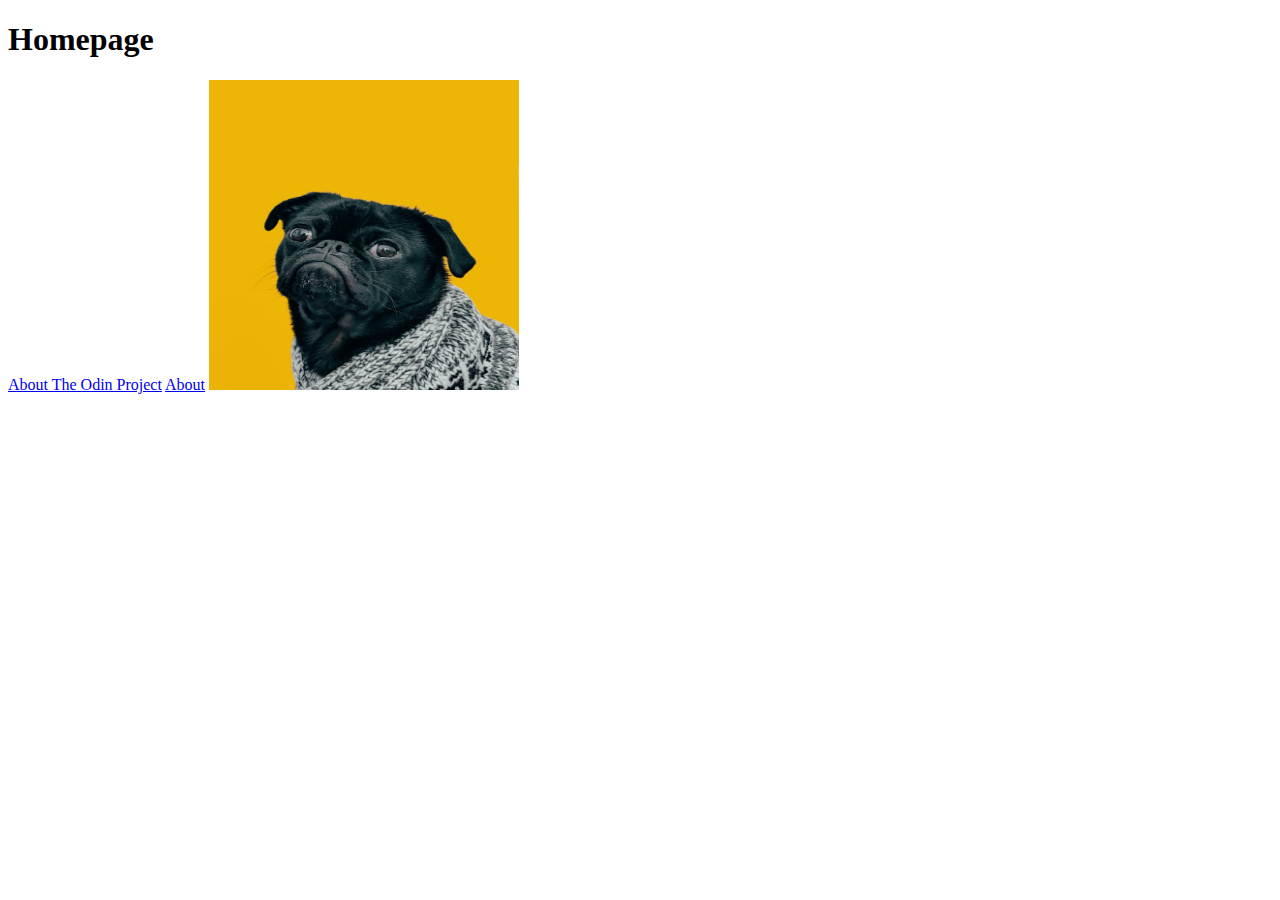
<file: odin-links-and-images/index.html>
<!DOCTYPE html>
<html>
  <head>
    <meta charset="UTF-8" />
    <title>Links and Images</title>
  </head>

  <body>
    <h1>Homepage</h1>
    <a
      href="https://www.theodinproject.com/about"
      target="_blank"
      rel="noreferrer"
      >About The Odin Project</a
    >
    <a href="./pages/about.html">About</a>
    <img src="./images/dog.jpg" alt="dog image" height="310" width="310"/>
  </body>
</html>
</file>
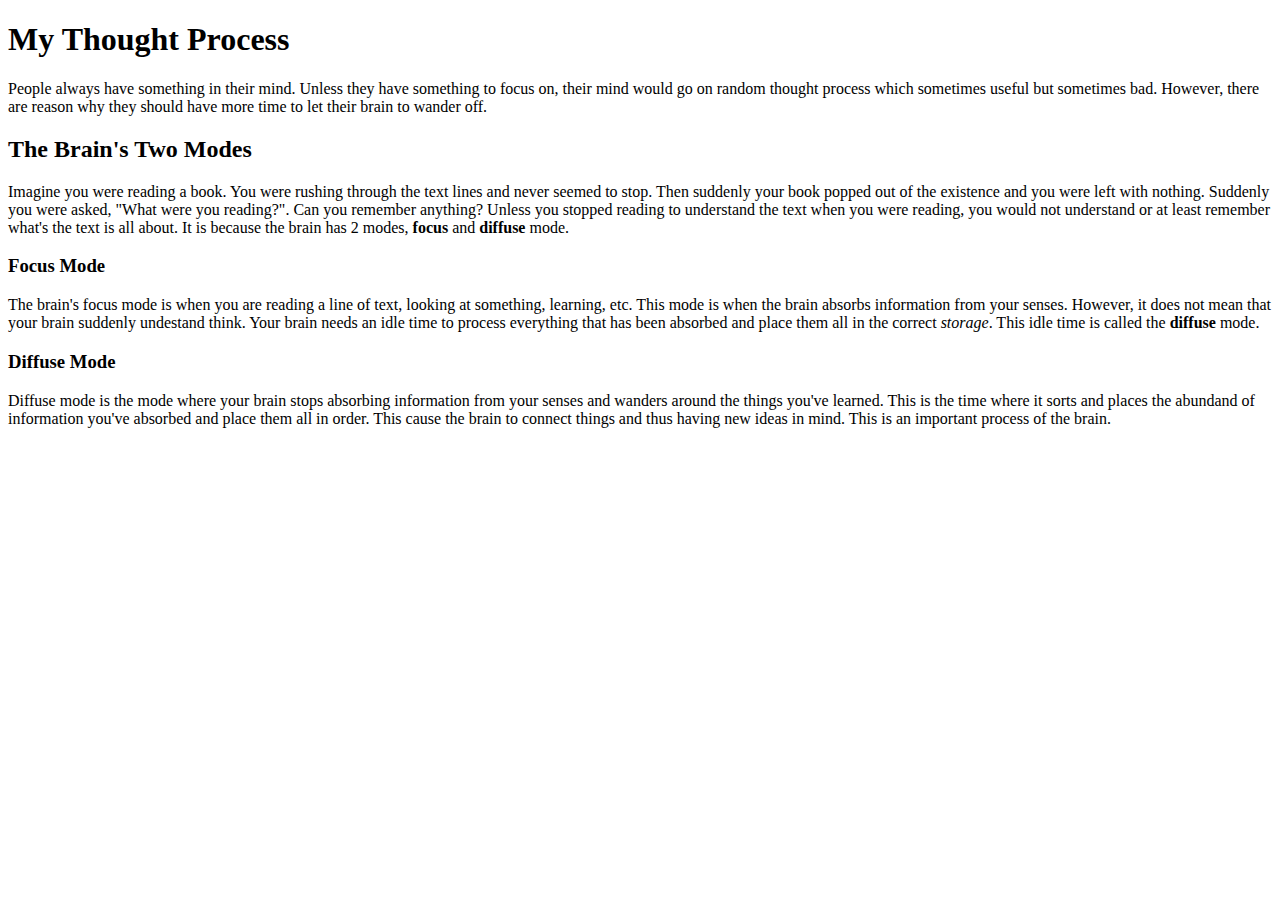
<file: Working_with_Text/index.html>
<!DOCTYPE html>
<html lang="en">
    <head>
        <meta charset="UTF-8">
        <title>Practice: Working with Text</title>
    </head>
    <body>
        <!-- Header 1-6, paragraph, strong, emphasis -->
         <h1>My Thought Process</h1>
         <p>People always have something in their mind. Unless they have something to focus on,
            their mind would go on random thought process which sometimes useful but sometimes bad.
            However, there are reason why they should have more time to let their brain to wander 
            off.
         </p>

         <h2>The Brain's Two Modes</h2>
         <p>Imagine you were reading a book. You were rushing through the text lines and never seemed to stop.
            Then suddenly your book popped out of the existence and you were left with nothing. 
            Suddenly you were asked, "What were you reading?". Can you remember anything? Unless you stopped reading 
            to understand the text when you were reading, you would not understand or at least remember what's the text is 
            all about. It is because the brain has 2 modes, <strong>focus</strong> and <strong>diffuse</strong> mode.
         </p>
         <h3>Focus Mode</h3>
         <p>The brain's focus mode is when you are reading a line of text, looking at something, learning, etc.
            This mode is when the brain absorbs information from your senses. However, it does not mean that your 
            brain suddenly undestand think. Your brain needs an idle time to process everything that has been absorbed
            and place them all in the correct <em>storage</em>. This idle time is called the <strong>diffuse</strong> mode.
         </p>
         <h3>Diffuse Mode</h3>
         <p>Diffuse mode is the mode where your brain stops absorbing information from your senses and wanders around the things
            you've learned. This is the time where it sorts and places the abundand of information you've absorbed and place them all
            in order. This cause the brain to connect things and thus having new ideas in mind. This is an important process of the brain.
         </p>
    </body>
</html>
</file>
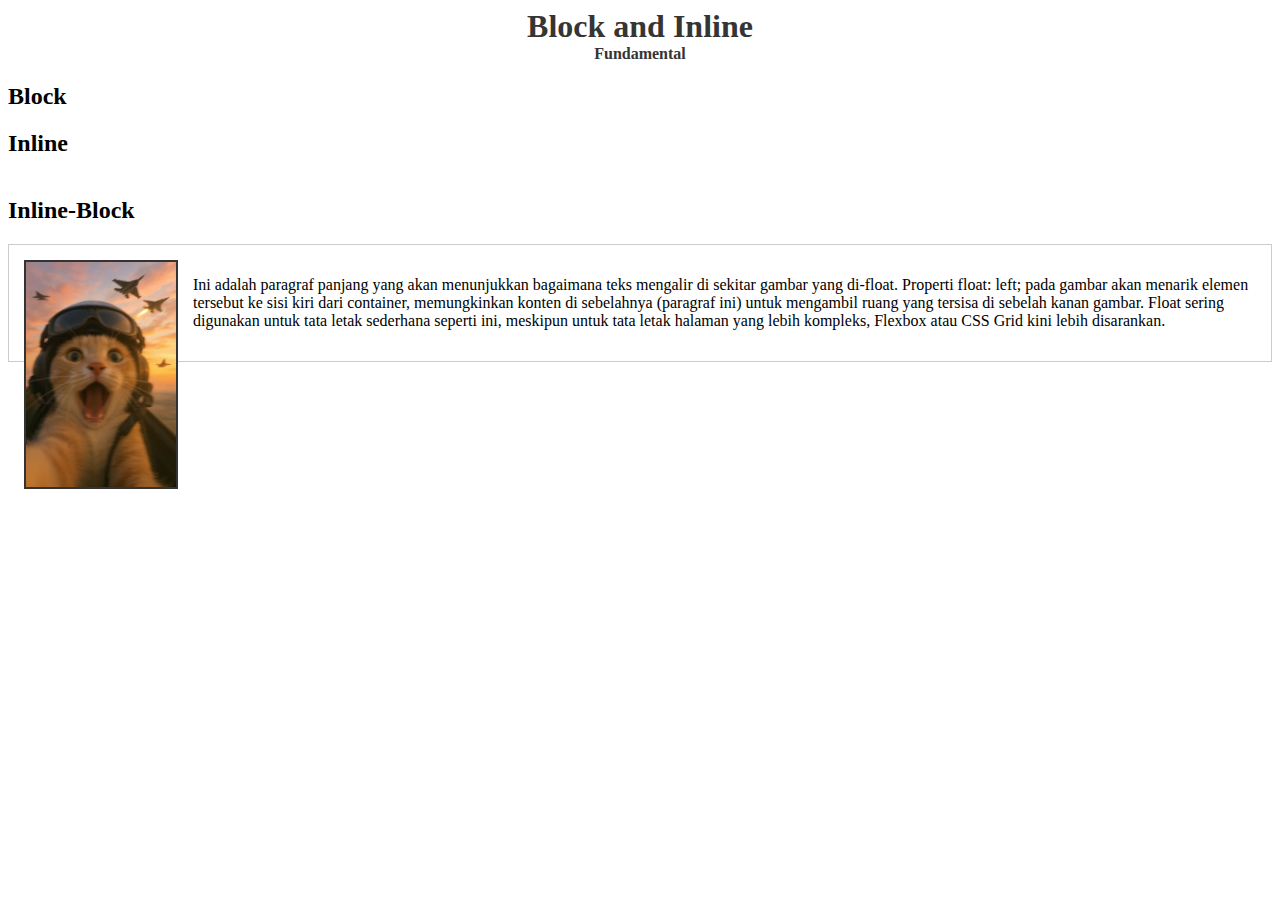
<file: 001-Foundations/002-CSS/self-practice/Block-and-Inline/index.html>
<!DOCTYPE html>
<html lang="en">
  <head>
    <meta charset="UTF-8" />
    <meta name="viewport" content="width=device-width, initial-scale=1.0" />
    <title>Block and Inline</title>
    <link rel="stylesheet" href="styles.css" />
  </head>
  <body>
    <div>
      <h1 class="main-title">Block and Inline</h1>
      <h4 class="sub-title">Fundamental</h4>
      <div class="block"><h2>Block</h2></div>
      <div class="inline"><h2>Inline</h2></div>
      <div class="inline-block"><h2>Inline-Block</h2></div>

      <div class="container">
        <img src="cat-pilot.jpg" alt="Contoh Gambar" class="gambar-float" width="200px" height="auto"/>

        <p>
          Ini adalah paragraf panjang yang akan menunjukkan bagaimana teks
          mengalir di sekitar gambar yang di-float. Properti float: left; pada
          gambar akan menarik elemen tersebut ke sisi kiri dari container,
          memungkinkan konten di sebelahnya (paragraf ini) untuk mengambil ruang
          yang tersisa di sebelah kanan gambar. Float sering digunakan untuk
          tata letak sederhana seperti ini, meskipun untuk tata letak halaman
          yang lebih kompleks, Flexbox atau CSS Grid kini lebih disarankan.
        </p>
      </div>
    </div>
  </body>
</html>
</file>
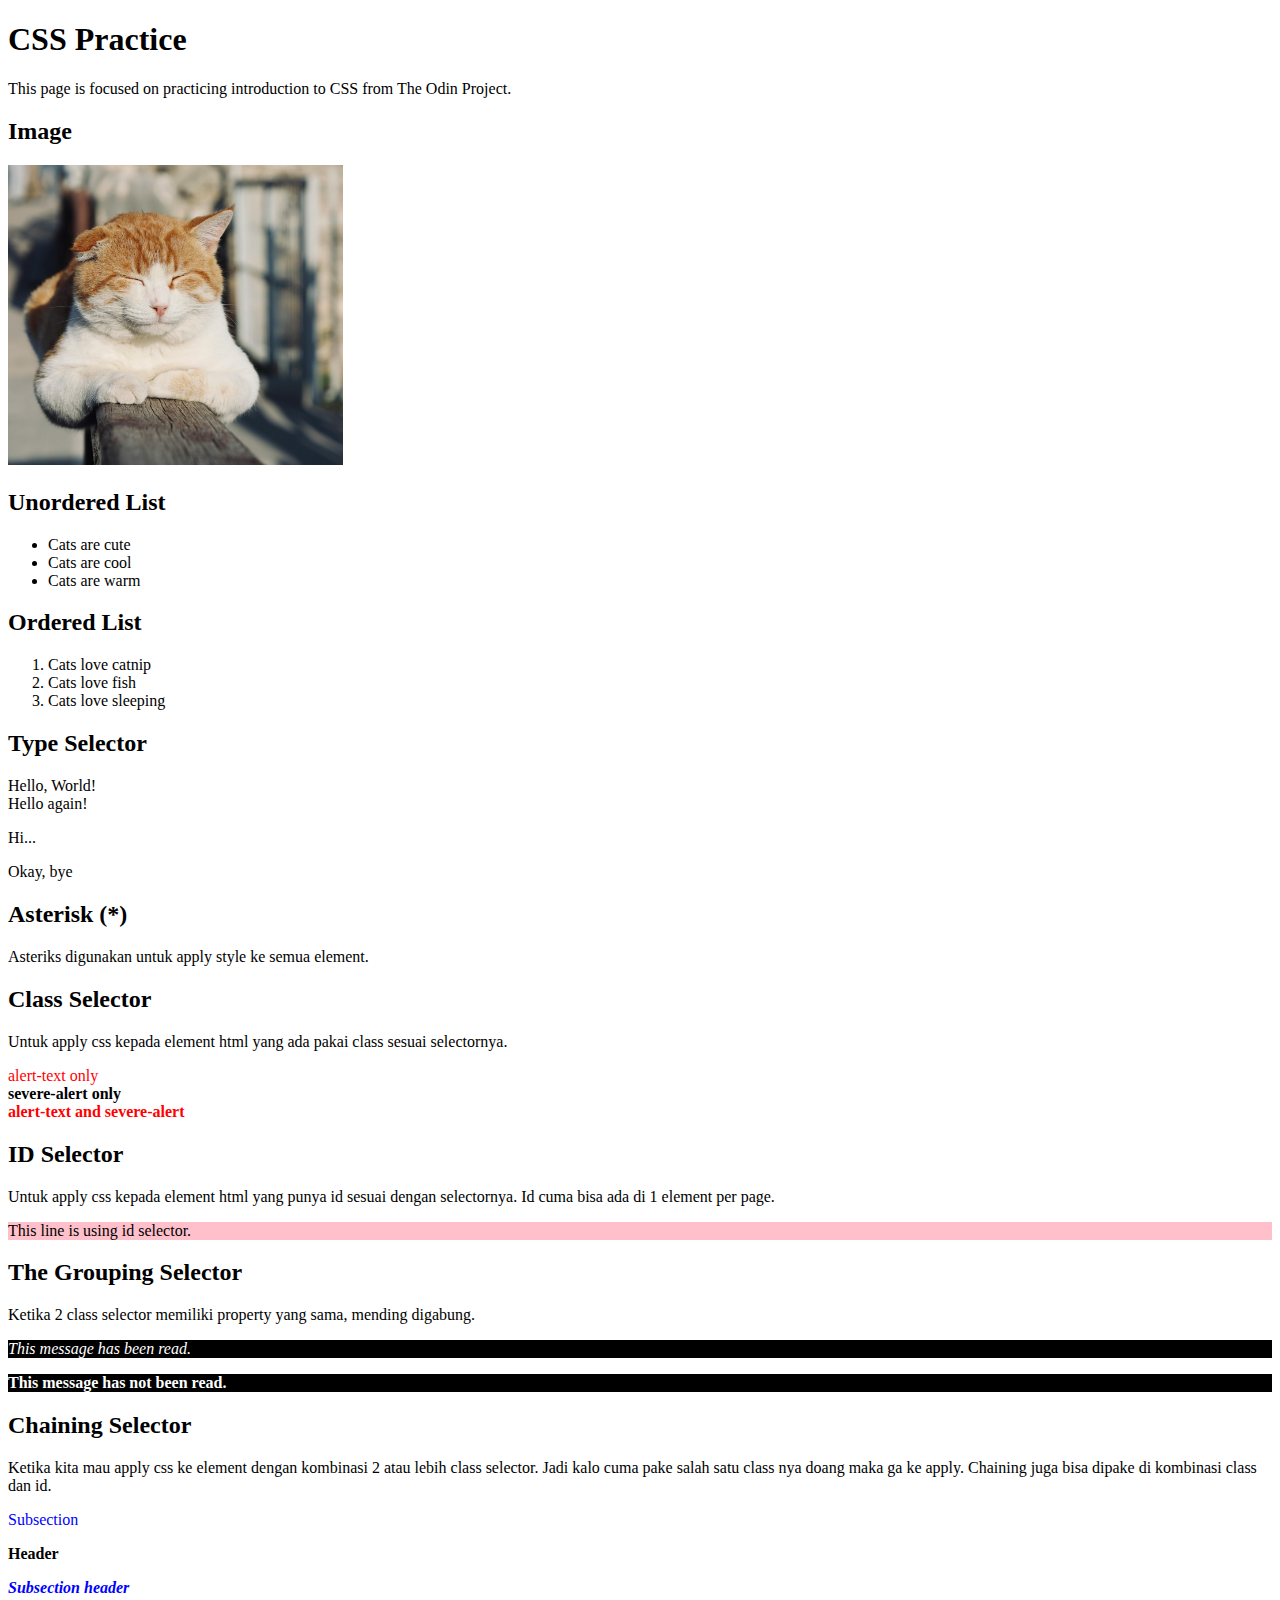
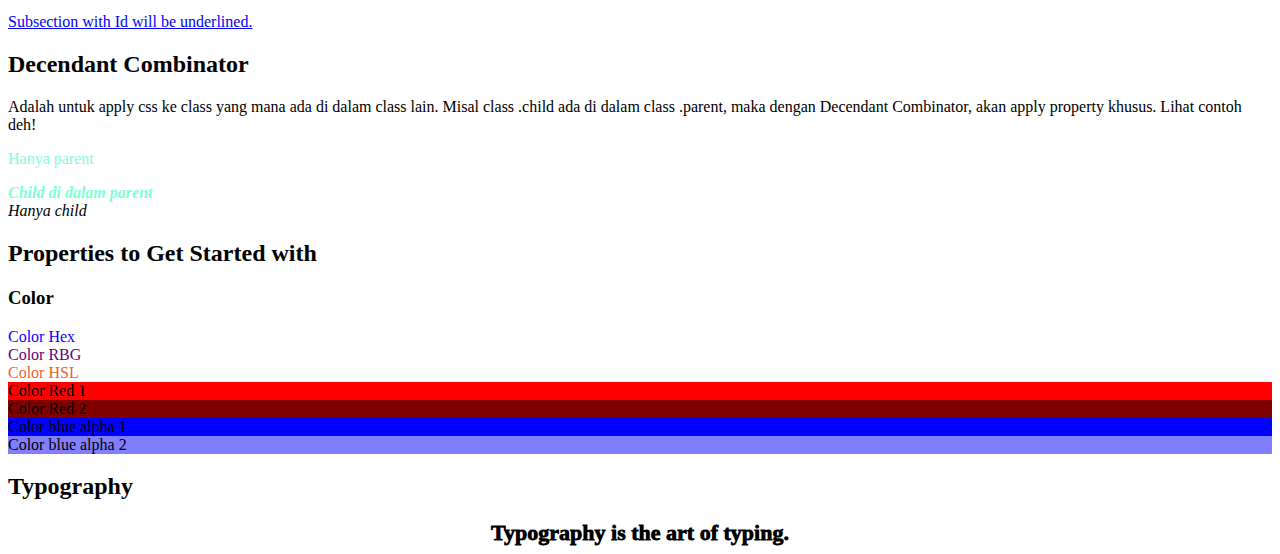
<file: 001-Foundations/002-CSS/self-practice/Css-practice/index.html>
<!DOCTYPE html>
<html lang="en">
  <head>
    <meta charset="UTF-8" />
    <meta name="viewport" content="width=device-width, initial-scale=1.0" />
    <title>CSS Practice</title>
    <link rel="stylesheet" href="styles.css" />
  </head>
  <body>
    <h1>CSS Practice</h1>
    <p>
      This page is focused on practicing introduction to CSS from The Odin
      Project.
    </p>

    <h2>Image</h2>
    <img src="cat.jpg" alt="A fricking fat cat" height="300px" width="auto" />

    <h2>Unordered List</h2>
    <ul>
      <li>Cats are cute</li>
      <li>Cats are cool</li>
      <li>Cats are warm</li>
    </ul>

    <h2>Ordered List</h2>
    <ol>
      <li>Cats love catnip</li>
      <li>Cats love fish</li>
      <li>Cats love sleeping</li>
    </ol>

    <h2>Type Selector</h2>
    <div>Hello, World!</div>
    <div>Hello again!</div>
    <p>Hi...</p>
    <div>Okay, bye</div>

    <h2>Asterisk (*)</h2>
    <p>Asteriks digunakan untuk apply style ke semua element.</p>

    <h2>Class Selector</h2>
    <p>
      Untuk apply css kepada element html yang ada pakai class sesuai
      selectornya.
    </p>
    <div class="alert-text">alert-text only</div>
    <div class="severe-alert">severe-alert only</div>
    <div class="alert-text severe-alert">alert-text and severe-alert</div>

    <h2>ID Selector</h2>
    <p>
      Untuk apply css kepada element html yang punya id sesuai dengan
      selectornya. Id cuma bisa ada di 1 element per page.
    </p>
    <div id="id-selector">This line is using id selector.</div>

    <h2>The Grouping Selector</h2>
    <p>
      Ketika 2 class selector memiliki property yang sama, mending digabung.
    </p>
    <p class="read">This message has been read.</p>
    <p class="unread">This message has not been read.</p>

    <h2>Chaining Selector</h2>
    <p>
      Ketika kita mau apply css ke element dengan kombinasi 2 atau lebih class
      selector. Jadi kalo cuma pake salah satu class nya doang maka ga ke apply.
      Chaining juga bisa dipake di kombinasi class dan id.
    </p>
    <p class="subsection">Subsection</p>
    <p class="header">Header</p>
    <p class="subsection header">Subsection header</p>
    <p class="subsection" id="sub">Subsection with Id will be underlined.</p>

    <h2>Decendant Combinator</h2>
    <p>
      Adalah untuk apply css ke class yang mana ada di dalam class lain. Misal
      class .child ada di dalam class .parent, maka dengan Decendant Combinator,
      akan apply property khusus. Lihat contoh deh!
    </p>
    <div class="parent">
      <p>Hanya parent</p>
      <div class="child">Child di dalam parent</div>
    </div>
    <div class="child">Hanya child</div>

    <h2>Properties to Get Started with</h2>
    <h3>Color</h3>
    <div class="color-hex">Color Hex</div>
    <div class="color-rgb">Color RBG</div>
    <div class="color-hsl">Color HSL</div>
    <div class="color-red-1">Color Red 1</div>
    <div class="color-red-2">Color Red 2</div>
    <div class="color-blue-alpha-1">Color blue alpha 1</div>
    <div class="color-blue-alpha-2">Color blue alpha 2</div>

    <h2>Typography</h2>
    <div class="custom-font">Typography is the art of typing.</div>
  </body>
</html>
</file>
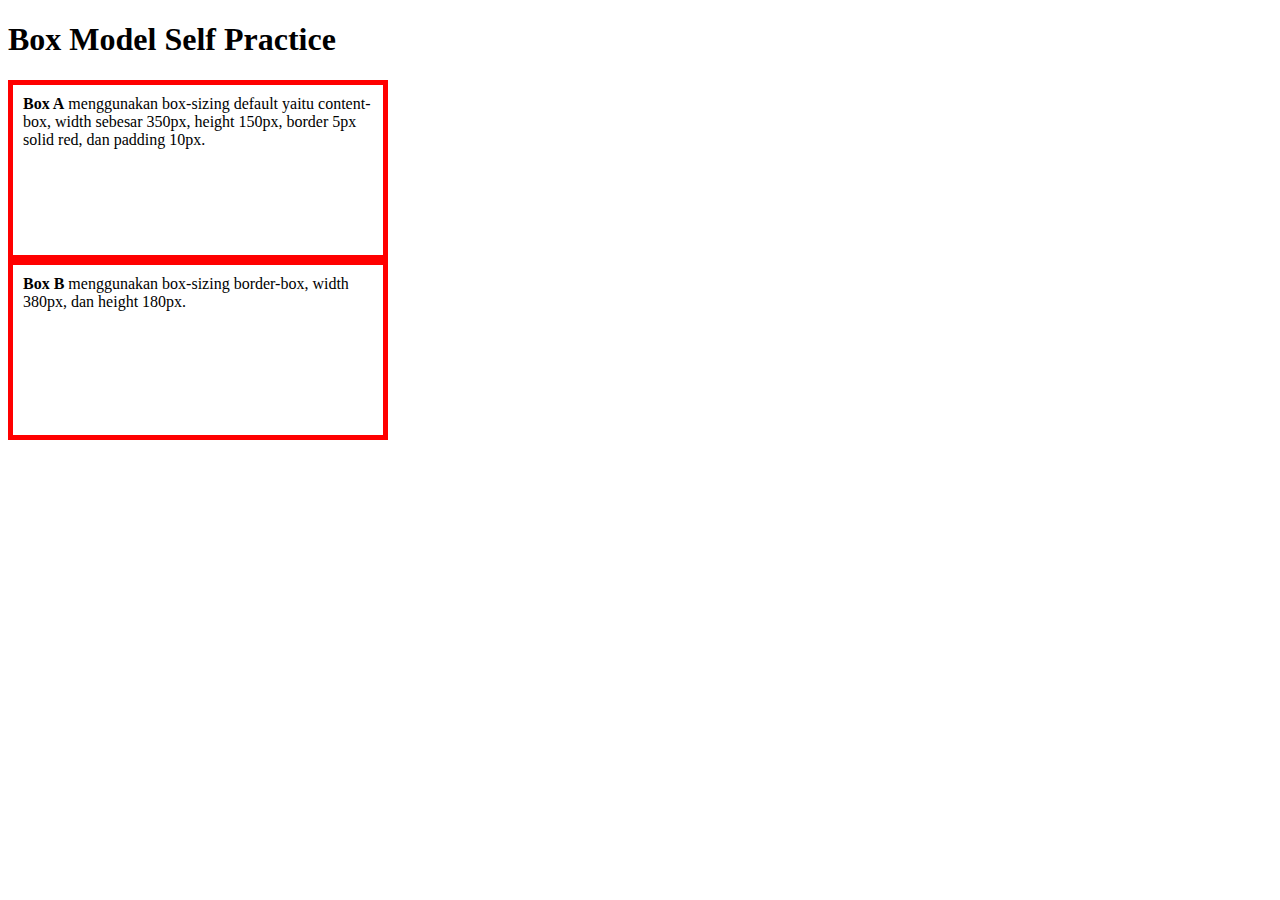
<file: 001-Foundations/002-CSS/self-practice/the-box-model/index.html>
<!DOCTYPE html>
<html lang="en">
<head>
    <meta charset="UTF-8">
    <meta name="viewport" content="width=device-width, initial-scale=1.0">
    <link rel="stylesheet" href="styles.css">
    <title>Box Model Self Practice</title>
</head>
<body>
    <h1>Box Model Self Practice</h1>
    <div class="box"><strong>Box A</strong> menggunakan box-sizing default yaitu content-box, width sebesar 350px, height 150px, border 5px solid red, dan padding 10px.</div>
    <div class="box alternate"><strong>Box B</strong> menggunakan box-sizing border-box, width 380px, dan height 180px.</div>
</body>
</html>
</file>
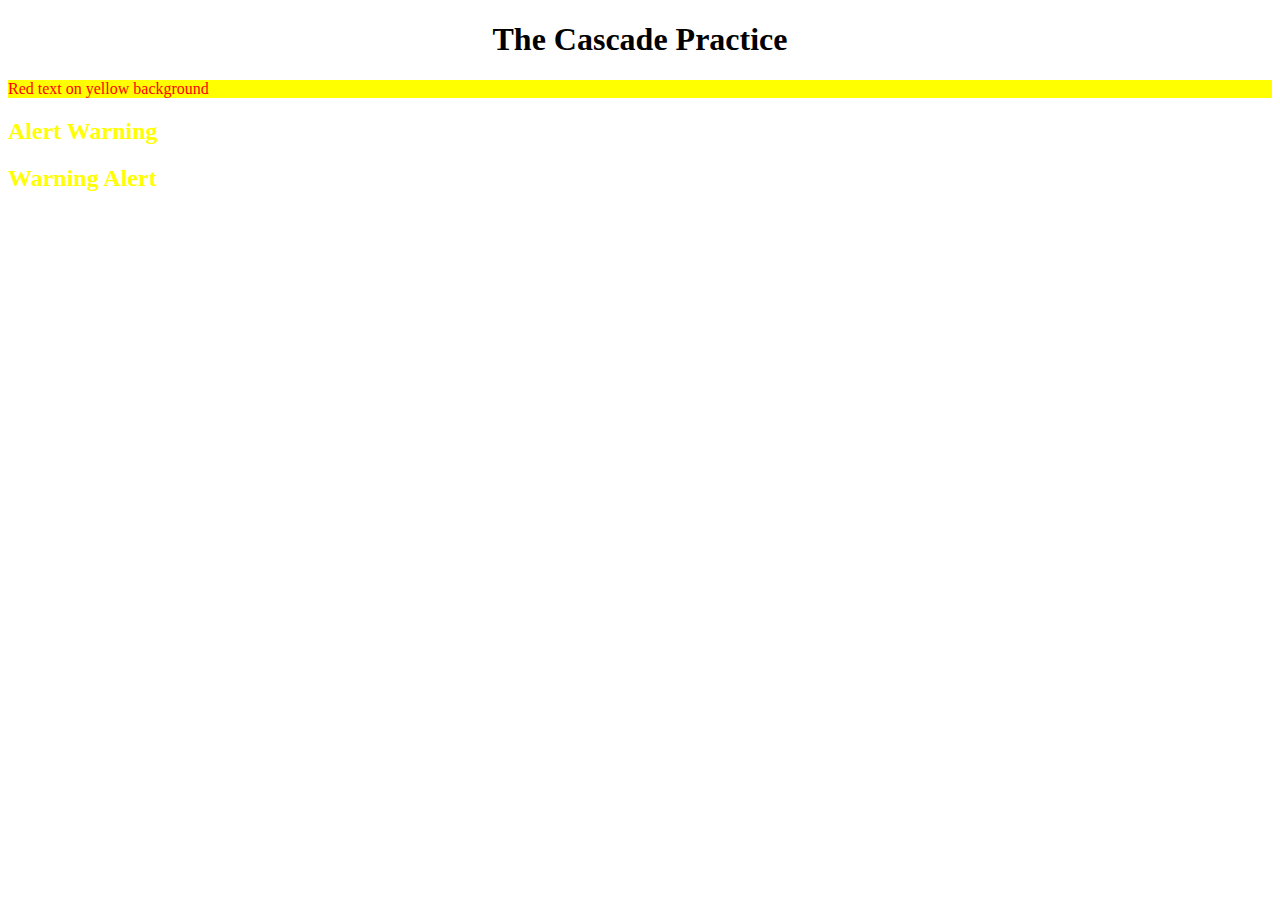
<file: 001-Foundations/002-CSS/self-practice/The-Cascade/index.html>
<!DOCTYPE html>
<html>
  <head>
    <meta unicode="UTF-8" />
    <title>The Cascade Practice</title>
    <link rel="stylesheet" href="styles.css">
  </head>
  <body>
    <h1 class="title">The Cascade Practice</h1>

    <div class="main">
      <div class="list" id="subsection">Red text on yellow background</div>
    </div>

    <div>
        <h2 class="alert warning">Alert Warning</h2>
        <h2 class="warning alert">Warning Alert</h2>
    </div>
  </body>
</html>
</file>
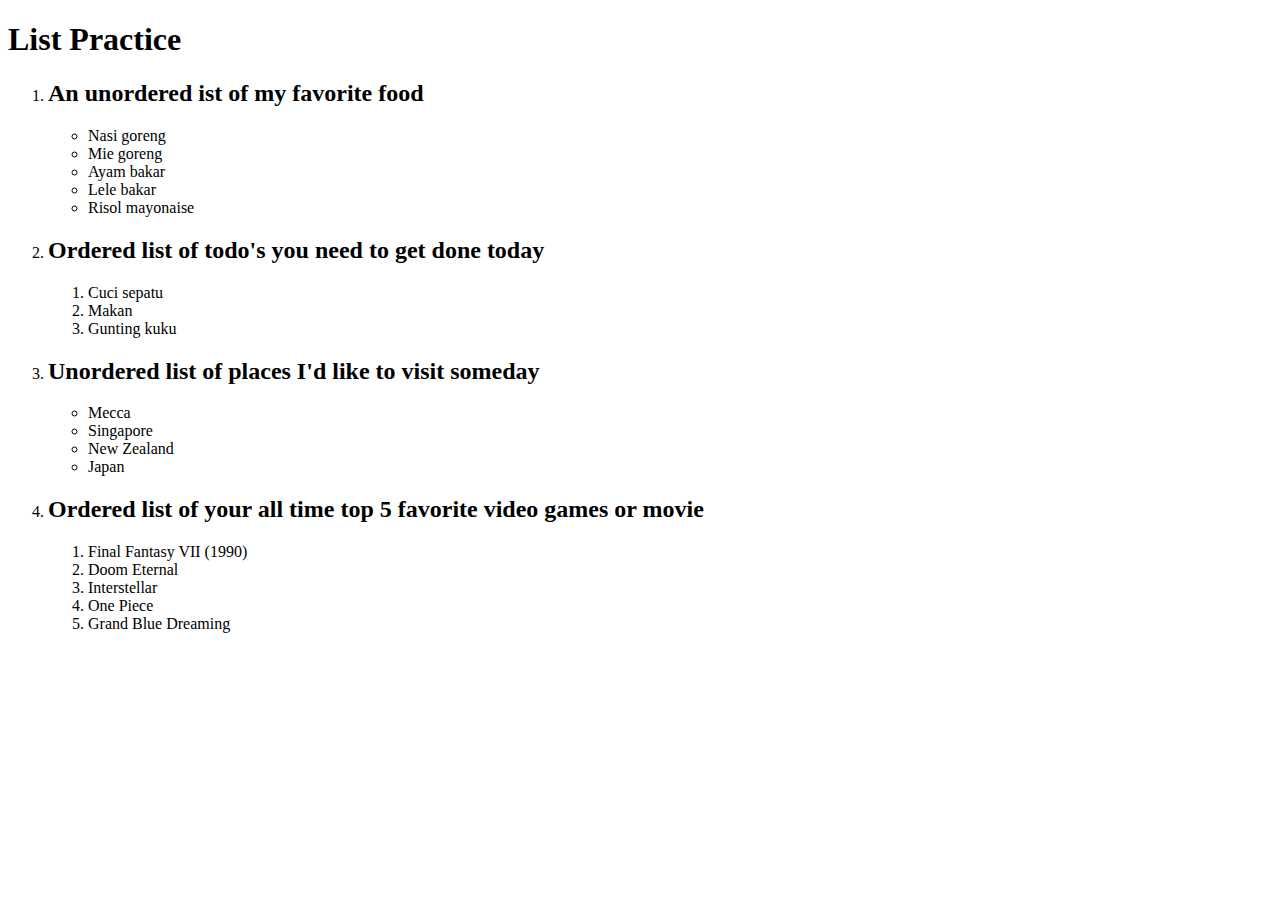
<file: Lists/Lists.html>
<!DOCTYPE html>
<html>
  <head>
    <meta charset="UTF-8" />
    <title>Lists</title>
  </head>
  <body>
    <h1>List Practice</h1>
    <ol>
      <li><h2>An unordered ist of my favorite food</h2></li>
      <ul>
        <li>Nasi goreng</li>
        <li>Mie goreng</li>
        <li>Ayam bakar</li>
        <li>Lele bakar</li>
        <li>Risol mayonaise</li>
      </ul>
      <li><h2>Ordered list of todo's you need to get done today</h2></li>
      <ol>
        <li>Cuci sepatu</li>
        <li>Makan</li>
        <li>Gunting kuku</li>
      </ol>
      <li><h2>Unordered list of places I'd like to visit someday</h2></li>
      <ul>
        <li>Mecca</li>
        <li>Singapore</li>
        <li>New Zealand</li>
        <li>Japan</li>
      </ul>
      <li>
        <h2>
          Ordered list of your all time top 5 favorite video games or movie
        </h2>
      </li>
      <ol>
        <li>Final Fantasy VII (1990)</li>
        <li>Doom Eternal</li>
        <li>Interstellar</li>
        <li>One Piece</li>
        <li>Grand Blue Dreaming</li>
      </ol>
    </ol>
  </body>
</html>
</file>
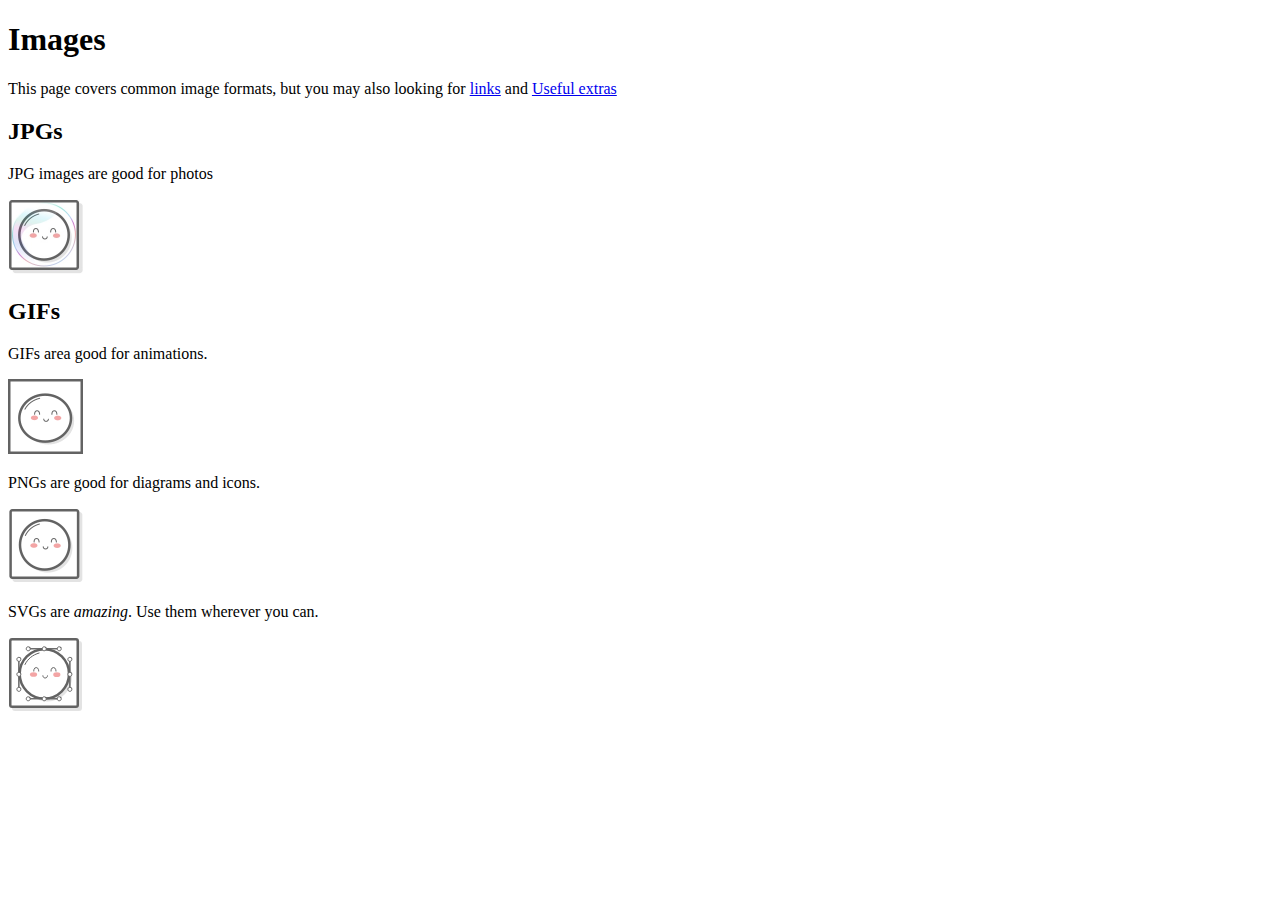
<file: odin-links-and-images/links-and-images/images.html>
<!DOCTYPE html>
<html lang="en">
  <head>
    <meta charset="UTF-8" />
    <title>Images</title>
  </head>
  <body>
    <h1>Images</h1>
    <p>
      This page covers common image formats, but you may also looking for
      <a href="links.html">links</a> and
      <a href="misc/extras.html">Useful extras</a>
    </p>
    <h2>JPGs</h2>
    <p>JPG images are good for photos</p>
    <img src="images/mochi.jpg" alt="A mochi ball in a bubble" width="75" />
    <h2>GIFs</h2>
    <p>GIFs area good for animations.</p>
    <img src="images/mochi.gif" alt="A dancing mochi ball" width="75" />
    <p>PNGs are good for diagrams and icons.</p>
    <img src="images/mochi.png" alt="A mochi ball" width="75" />
    <p>SVGs are <em>amazing</em>. Use them wherever you can.</p>
    <img src="images/mochi.svg" alt ="A mochi ball with Bezier handles"/>
  </body>
</html>
</file>
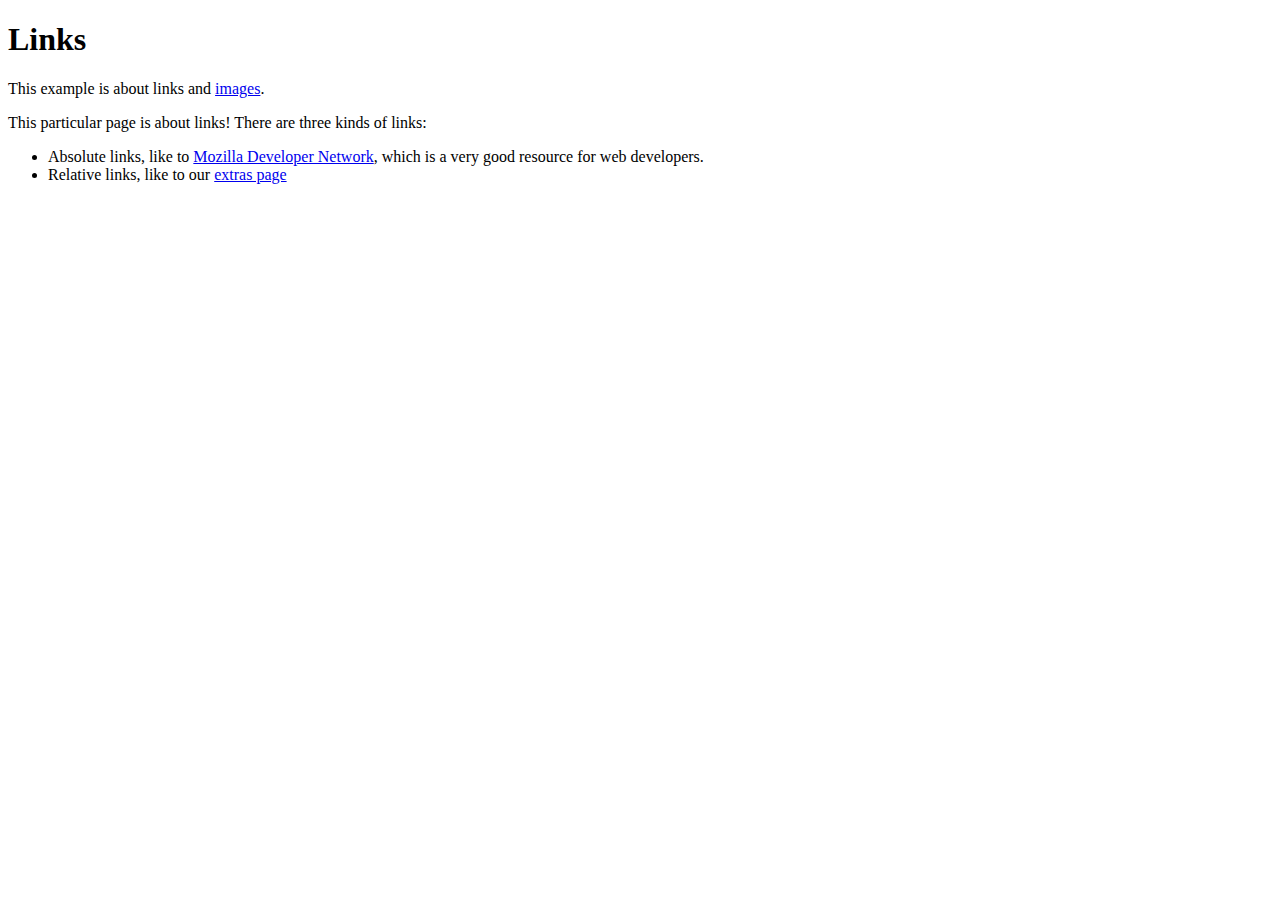
<file: odin-links-and-images/links-and-images/links.html>
<!DOCTYPE html>
<html lang="en">
  <head>
    <meta charset="UTF-8" />
    <title>Links</title>
  </head>
  <body>
    <h1>Links</h1>
    <p>This example is about links and <a href="images.html">images</a>.</p>
    <p>This particular page is about links! There are three kinds of links:</p>
    <ul>
      <li>
        Absolute links, like to
        <a
          href="https://developer.mozilla.org/en-US/docs/Web/HTML"
          target="_blank"
          >Mozilla Developer Network</a
        >, which is a very good resource for web developers.
      </li>
      <li>
        Relative links, like to our <a href="misc/extras.html">extras page</a>
      </li>
    </ul>
  </body>
</html>
</file>
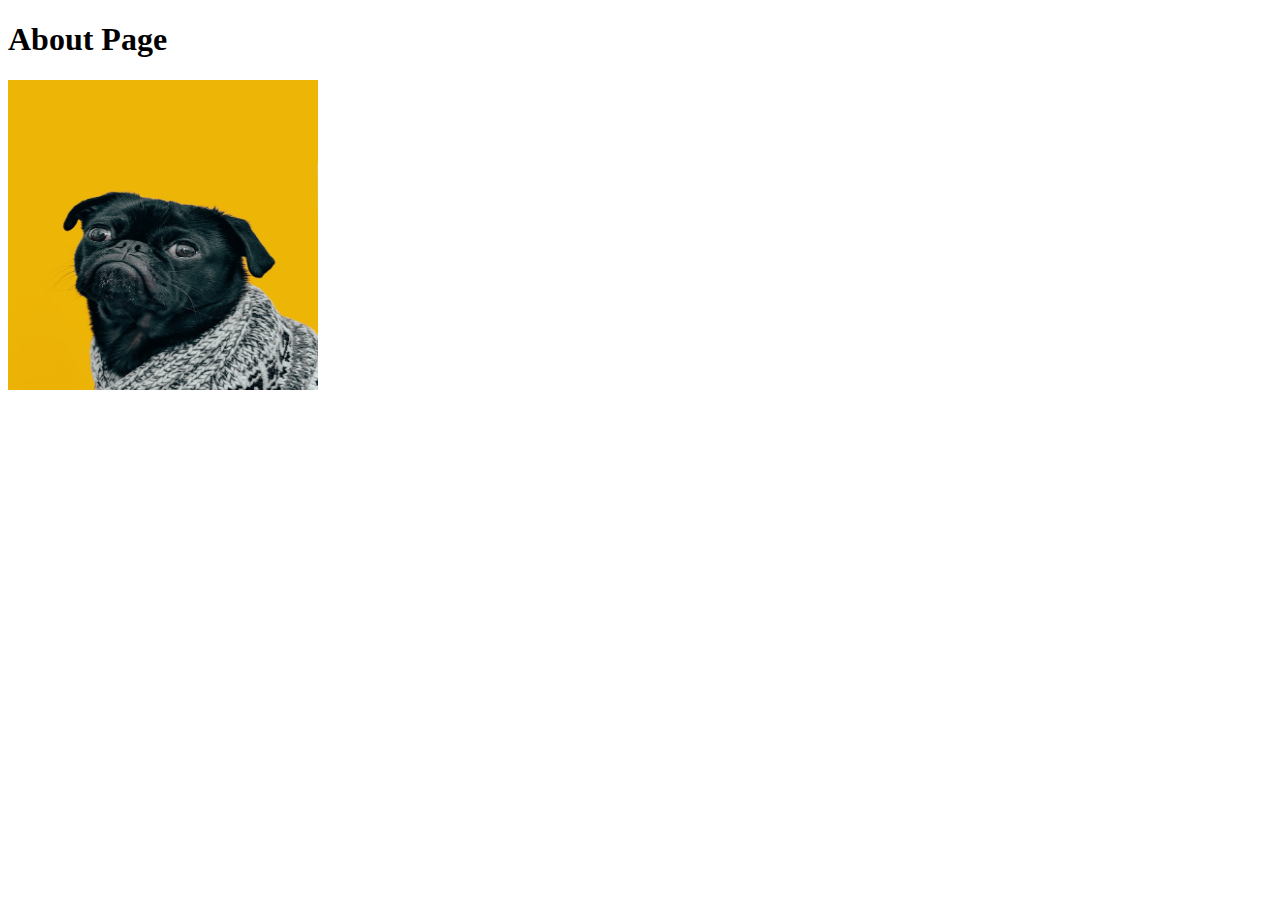
<file: odin-links-and-images/pages/about.html>
<!DOCTYPE html>
<html lang="en">
  <head>
    <meta charset="UTF-8" />
    <title>Odin Links and Images</title>
  </head>
  <body>
    <h1>About Page</h1>
    <img src="../images/dog.jpg" alt="dog image" height="310" width="310">
  </body>
</html>
</file>
<file: 001-Foundations/002-CSS/self-practice/Block-and-Inline/styles.css>
.main-title,
.sub-title {
  text-align: center;
  margin: auto;
  font-weight: bold;
  width: 500px;
  color: rgb(53, 53, 53);
}

.block {
  display: block;
}

.inline {
  display: inline;
}

.inline-block {
  display: inline-block;
}

.container {
  border: 1px solid #ccc;
  padding: 15px;
}

/* --- Penggunaan Float --- */

.gambar-float {
  /* 1. Mengatur agar elemen mengambang ke kiri */
  float: left;

  /* 2. Mengatur dimensi gambar */
  width: 150px;
  height: auto;

  /* 3. Memberikan margin agar ada jarak antara gambar dan teks */
  margin-right: 15px;
  margin-bottom: 10px;

  border: 2px solid #333;
}
</file>
<file: 001-Foundations/002-CSS/self-practice/Css-practice/styles.css>
/* Asteriks digunakan untuk apply style ke semua element, dicomment dulu biar nggak ganggu yang lain*/
/* * {
  color: purple;
} */

/* Type selector */
/* div{
    color: green;
} */

/* Class selector, untuk apply css kepada element yang class nya sesuai*/
.alert-text {
  color: red;
}

.severe-alert {
  font-weight: bold;
}

/* ID selector, untuk apply css kepada element yang id nya sesuai. Id cuma bisa ada di 1 element*/
#id-selector {
  background-color: pink;
}

/* Group selector, misal class read dan class unread mau ada property yang samaan, jadi konsepnya semua yang ada class read ATAU unread maka akan diapply.*/
.read,
.unread {
  color: white;
  background-color: black;
}

.read {
  font-style: italic;
}

.unread {
  font-weight: 900;
}

/* Chaining Selector */
.subsection {
  color: blue;
}

.header {
  font-weight: bold;
}

.subsection.header {
  font-style: italic;
}

/* Chaining bisa juga kombinasi class dan id */
.subsection#sub {
  text-decoration: underline;
}

/* Decendant Combinator, apply css khusus child yang ada di bawah parentnya*/
.parent {
  color: aquamarine;
}

.child {
  font-style: italic;
}

.parent .child {
  font-weight: bold;
}

/* Properties to Get Started with */
.color-hex {
  color: #1100ff;
}

.color-rgb {
  color: rgb(100, 0, 127);
}

.color-hsl {
  color: hsl(15, 82%, 56%);
}

.color-red-1 {
  background-color: rgb(255, 0, 0);
}

.color-red-2 {
  /* Kalau mau pakai persentase, perlu pakai persen di setiap parameternya */
  background-color: rgb(50%, 0%, 0%);
}

.color-blue-alpha-1 {
  background-color: rgb(0%, 0%, 100%, 1);
}

.color-blue-alpha-2 {
  background-color: rgb(0%, 0%, 100%, 0.5);
}

/* Typography */
.custom-font{
    font-family: 'Times New Roman', Times, serif;
    font-size: 22px;
    font-weight: 1000;
    text-align: center;
}
</file>
<file: 001-Foundations/002-CSS/self-practice/the-box-model/styles.css>
.box{
    width: 350px;
    height: 150px;
    border: 5px solid red;
    padding: 10px;
}

.alternate{
    box-sizing: border-box;
    width: 380px;
    height: 180px;
}
</file>
<file: 001-Foundations/002-CSS/self-practice/The-Cascade/styles.css>
.title{
    text-align: center;
    font-weight: bold;
}

/* rule 1 */
#subsection {
  color: blue;
  background-color: yellow;
}

/* rule 2 */
.main #subsection{
  color: red;
}

.alert{
    color: red;
}

.warning{
    color: yellow;
}
</file>
